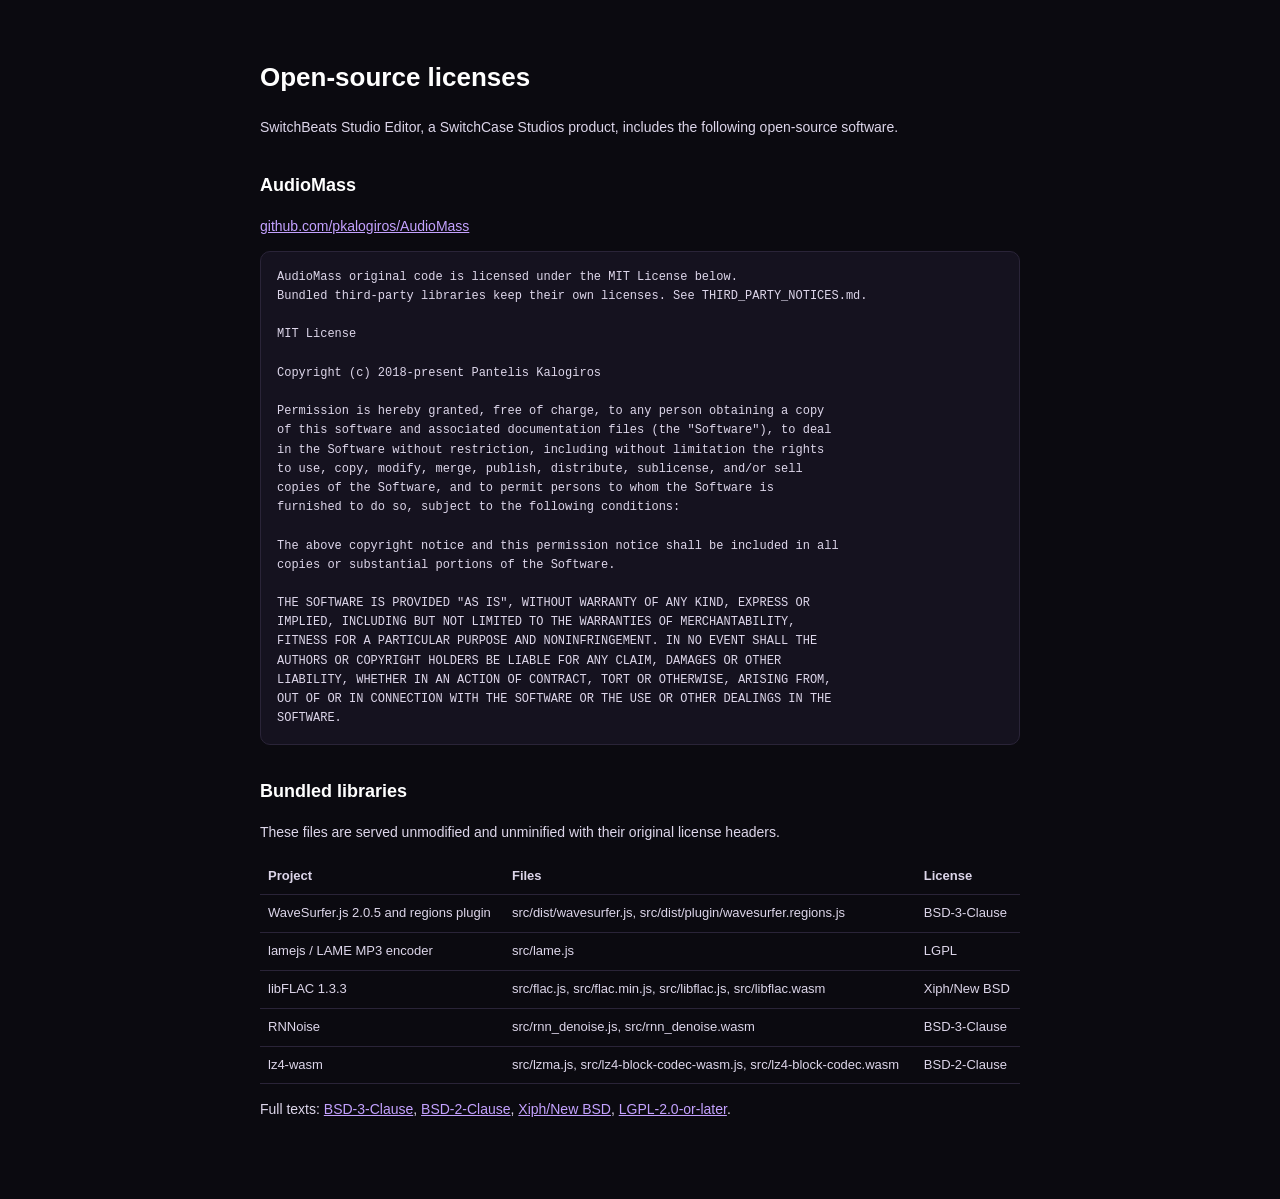
<file: src/licenses.html>
<!DOCTYPE html>
<html lang="en">
<head>
	<meta charset="utf-8">
	<meta name="viewport" content="width=device-width, initial-scale=1">
	<meta name="robots" content="noindex, nofollow">
	<title>Open-source licenses · SwitchBeats Studio Editor</title>
	<link rel="stylesheet" href="licenses.css">
</head>
<body>
	<main>
		<h1>Open-source licenses</h1>
		<p>SwitchBeats Studio Editor, a SwitchCase Studios product, includes the following open-source software.</p>
		<h2>AudioMass</h2>
		<p><a href="https://github.com/pkalogiros/AudioMass" rel="noopener">github.com/pkalogiros/AudioMass</a></p>
		<pre>AudioMass original code is licensed under the MIT License below.
Bundled third-party libraries keep their own licenses. See THIRD_PARTY_NOTICES.md.

MIT License

Copyright (c) 2018-present Pantelis Kalogiros

Permission is hereby granted, free of charge, to any person obtaining a copy
of this software and associated documentation files (the &quot;Software&quot;), to deal
in the Software without restriction, including without limitation the rights
to use, copy, modify, merge, publish, distribute, sublicense, and/or sell
copies of the Software, and to permit persons to whom the Software is
furnished to do so, subject to the following conditions:

The above copyright notice and this permission notice shall be included in all
copies or substantial portions of the Software.

THE SOFTWARE IS PROVIDED &quot;AS IS&quot;, WITHOUT WARRANTY OF ANY KIND, EXPRESS OR
IMPLIED, INCLUDING BUT NOT LIMITED TO THE WARRANTIES OF MERCHANTABILITY,
FITNESS FOR A PARTICULAR PURPOSE AND NONINFRINGEMENT. IN NO EVENT SHALL THE
AUTHORS OR COPYRIGHT HOLDERS BE LIABLE FOR ANY CLAIM, DAMAGES OR OTHER
LIABILITY, WHETHER IN AN ACTION OF CONTRACT, TORT OR OTHERWISE, ARISING FROM,
OUT OF OR IN CONNECTION WITH THE SOFTWARE OR THE USE OR OTHER DEALINGS IN THE
SOFTWARE.</pre>
		<h2>Bundled libraries</h2>
		<p>These files are served unmodified and unminified with their original license headers.</p>
		<table>
			<thead><tr><th>Project</th><th>Files</th><th>License</th></tr></thead>
			<tbody><tr><td>WaveSurfer.js 2.0.5 and regions plugin</td><td>src/dist/wavesurfer.js, src/dist/plugin/wavesurfer.regions.js</td><td>BSD-3-Clause</td></tr><tr><td>lamejs / LAME MP3 encoder</td><td>src/lame.js</td><td>LGPL</td></tr><tr><td>libFLAC 1.3.3</td><td>src/flac.js, src/flac.min.js, src/libflac.js, src/libflac.wasm</td><td>Xiph/New BSD</td></tr><tr><td>RNNoise</td><td>src/rnn_denoise.js, src/rnn_denoise.wasm</td><td>BSD-3-Clause</td></tr><tr><td>lz4-wasm</td><td>src/lzma.js, src/lz4-block-codec-wasm.js, src/lz4-block-codec.wasm</td><td>BSD-2-Clause</td></tr></tbody>
		</table>
		<p>Full texts: <a href="https://opensource.org/license/bsd-3-clause" rel="noopener">BSD-3-Clause</a>, <a href="https://opensource.org/license/bsd-2-clause" rel="noopener">BSD-2-Clause</a>, <a href="https://xiph.org/flac/license.html" rel="noopener">Xiph/New BSD</a>, <a href="https://www.gnu.org/licenses/old-licenses/lgpl-2.0.html" rel="noopener">LGPL-2.0-or-later</a>.</p>
	</main>
</body>
</html>
</file>
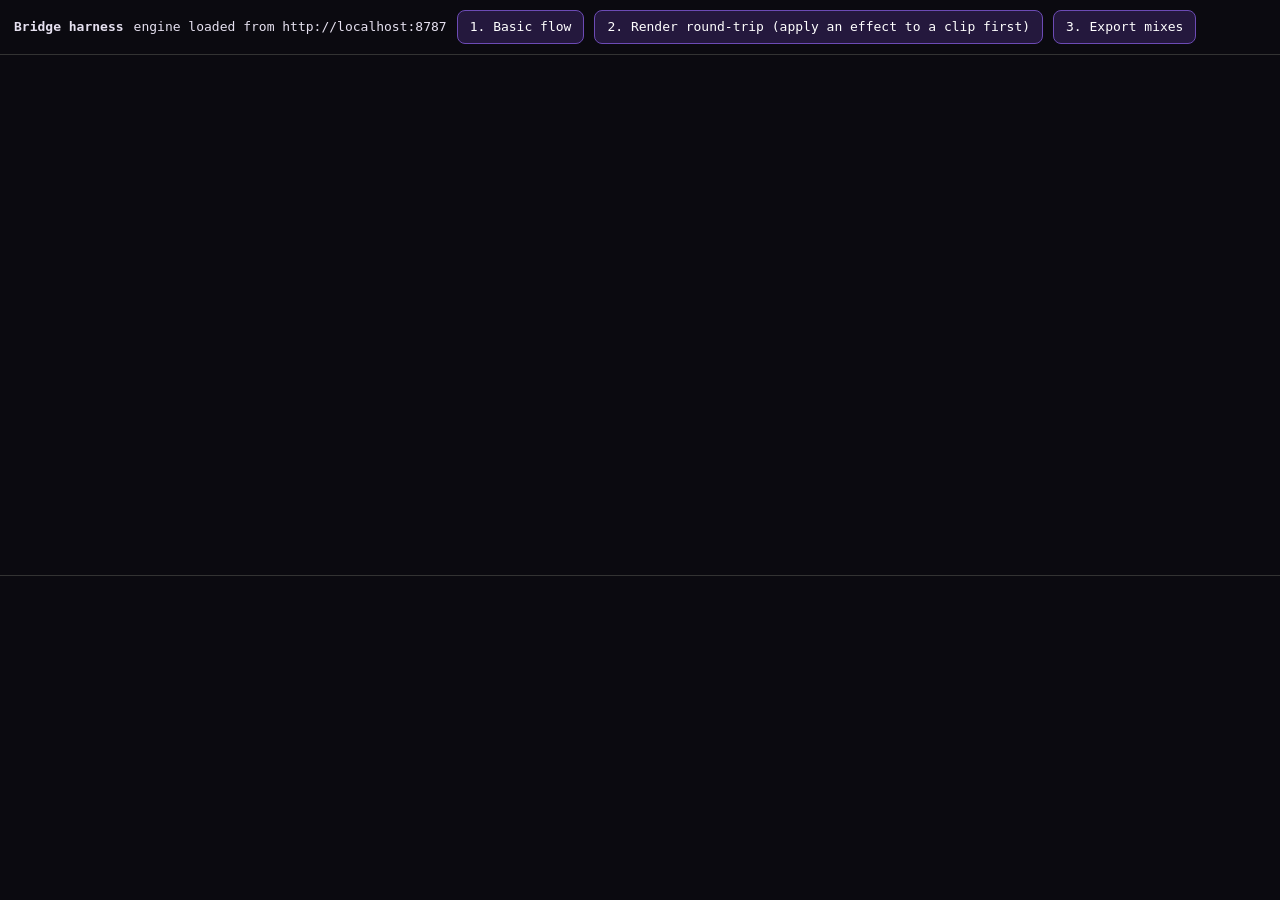
<file: test/bridge.html>
<!DOCTYPE html>
<html lang="en">
<head>
	<meta charset="utf-8">
	<title>Studio Editor bridge harness</title>
	<style>
		body { margin: 0; font: 13px/1.5 Menlo, monospace; background: #0b0a10; color: #e6e1f0; }
		header { padding: 10px 14px; display: flex; gap: 10px; align-items: center; flex-wrap: wrap; }
		button { font: inherit; padding: 6px 12px; border-radius: 8px; border: 1px solid #6c4bb5; background: #24183d; color: #fff; cursor: pointer; }
		iframe { width: 100%; height: 520px; border: 0; border-top: 1px solid #333; border-bottom: 1px solid #333; }
		pre { margin: 0; padding: 10px 14px; white-space: pre-wrap; max-height: 40vh; overflow: auto; }
		.ok { color: #8ee6a0; } .bad { color: #ff8a8a; }
	</style>
</head>
<body>
	<header>
		<strong>Bridge harness</strong>
		<span id="status">loading…</span>
		<button id="basic">1. Basic flow</button>
		<button id="render">2. Render round-trip (apply an effect to a clip first)</button>
		<button id="export">3. Export mixes</button>
	</header>
	<iframe id="engine" allow="microphone; autoplay"></iframe>
	<pre id="log"></pre>
	<script src="bridge-harness.js"></script>
</body>
</html>
</file>
<file: src/licenses.css>
body { margin: 0; background: #0b0a10; color: #ddd6ea; font: 14px/1.6 Arial, sans-serif; }
main { max-width: 760px; margin: 0 auto; padding: 40px 16px 64px; }
h1 { color: #fff; font-size: 26px; } h2 { color: #fff; font-size: 18px; margin-top: 32px; }
a { color: #c4a2ff; }
pre { white-space: pre-wrap; background: #15121f; border: 1px solid #2a2438; border-radius: 10px; padding: 16px; font-size: 12px; }
table { width: 100%; border-collapse: collapse; font-size: 13px; } th, td { text-align: left; padding: 8px; border-bottom: 1px solid #2a2438; vertical-align: top; }
</file>
